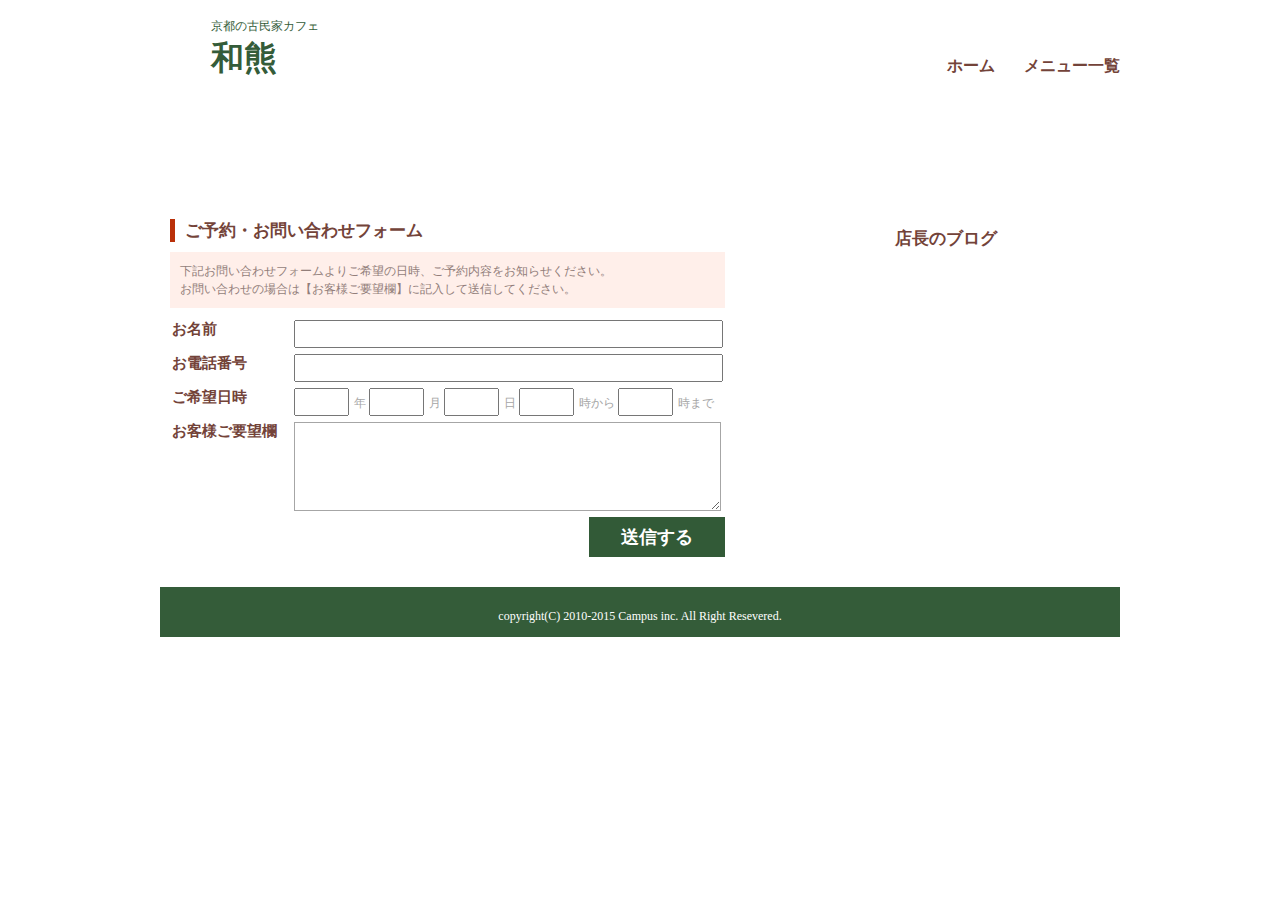
<file: contact.html>
<!DOCTYPE html>
<html lang="ja">

<head>
    <meta charset="UTF-8">
    <title>古民家カフェ 和熊</title>
    <link rel="stylesheet" href="style.css" type="text/css" media="screen">
    <link rel="icon" type="image/png" href="https://github.com/Ukoma/-/blob/main/%E7%86%8A%E3%81%AE%E9%A1%94%E3%81%AE%E3%82%A2%E3%82%A4%E3%82%B3%E3%83%B3%20(1).png?raw=true">
</head>

<body>

<div id="wrapper">

      <!--ヘッダーここから-->
      <header>
        <h1>
          京都の古民家カフェ<br>
          <span>和熊<span>
        </h1>

        <nav>
          <ul>
            <li><a href="index.html">ホーム</a></li>
            <li><a href="menu.html">メニュー一覧</a></li><l>
          </l>
          </ul>
        </nav>

        <div class="clear"></div>


        <!-- <p id="nav_tel">
          <img src="images/tel_nav.jpg" alt="お電話でのご予約はこちらまで 012-345-6789">
        </p> -->

      </header>
      <!--ヘッダーここまで-->

      <!--中見出しここから-->
       <h2 id="heading" class="box-shadow">
          ご予約・お問い合わせ
      </h2>
      <!--中見出しここまで-->

      <!--左ここから-->
      <div id=left class="box-shadow">
        <h3>ご予約・お問い合わせフォーム</h3>
          <p  id="contact_text">
            下記お問い合わせフォームよりご希望の日時、ご予約内容をお知らせください。<br>
            お問い合わせの場合は【お客様ご要望欄】に記入して送信してください。
          </p>
          <form>
            <table>
              <tr>
                <td class="form_title">
                  <label for="form_name">お名前</label>
                </td>
                <td class="form_contents">
                  <input type="text" id="form_name">
                </td>
              </tr>

              <tr>
                <td class="form_title">
                  <label for="form_tel">お電話番号</label>
                </td>
                <td class="form_contents">
                  <input type="text" id="form_tel">
                </td>
              </tr>

              <tr>
                <td class="form_title">
                  <label for="form_time">ご希望日時</label>
                </td>
                <td class="form_contents">
                  <input type="text" class="form_time">年
                  <input type="text" class="form_time">月
                  <input type="text" class="form_time">日
                  <input type="text" class="form_time">時から
                  <input type="text" class="form_time">時まで
                </td>
              </tr>

              <!-- <tr>
                <td class="form_title">
                  <label for="form_menu">ご希望メニュー</label>
                </td>
                <td class="from_contents">
                  <input type="checkbox" id="menu_cut" value="カット">
                  <label for="menu_cut">カット</label>
                  <input type="checkbox" id="menu_color" value="カラー">
                  <label for="menu_color">カラー</label>
                  <input type="checkbox" id="menu_perm" value="パーマ">
                  <label for="menu_perm">パーマ</label>
                </td>
              </tr> -->

              <tr>
                <td class="form_title">
                  <label for="form_textarea">お客様ご要望欄</label>
                </td>
                <td class="form_contents">
                  <textarea id="form_textarea"></textarea>
                </td>
              </tr>
            </table>

            <p id="submit">
              <input type="submit" value="送信する">
            </p>
          </form>
      </div>
      <!--左ここまで-->

      <!--右ここから-->
      <div id=right >
        <ul>
          <!-- <li class="box-shadow"><a id="contact" href="#">ご予約・お問い合わせ</a></li> -->
          <li class="box-shadow"><a id="blog" href="#">店長のブログ</a></li>
        </ul>
      </div>
      <!--右ここまで-->

      <div class="clear"></div>

      <!--フッターここから-->
      <footer>
        <p>copyright(C) 2010-2015 Campus inc. All Right Resevered.</p>
      </footer>
      <!--フッターここまで-->


   </h2><!--#wrapper-->

</body>

</html>
</file>
<file: style.css>
@charset "utf-8";

/* ========================================
    リセットcss
========================================= */
html, body, div, span, applet, object, iframe,
h1, h2, h3, h4, h5, h6, p, blockquote, pre,
a, abbr, acronym, address, big, cite, code,
del, dfn, em, img, ins, kbd, q, s, samp,
small, strike, strong, sub, sup, tt, var,
b, u, i, center,
dl, dt, dd, ol, ul, li,
fieldset, form, label, legend,
table, caption, tbody, tfoot, thead, tr, th, td,
article, aside, canvas, details, embed,
figure, figcaption, footer, header, hgroup,
menu, nav, output, ruby, section, summary,
time, mark, audio, video {
	margin: 0;
	padding: 0;
	border: 0;
	font-style:normal;
	font-weight: normal;
	font-size: 100%;
	vertical-align: baseline;
}
article, aside, details, figcaption, figure,
footer, header, hgroup, menu, nav, section {
	display: block;
}


/* ========================================
    レイアウト用
========================================= */

body{
  background:url(https://github.com/Ukoma/-/blob/main/%E5%A3%81.png?raw=true);
  border-top: 5px solid 345c39;#
  font-family: "メイリオ meiryo";

}

div#wrapper{
    width: 960px;
    margin: 0 auto 0 auto;
    padding: 0 4%;
}

.box-shadow{box-shadow: 0 2px 7px rgba(83.78.61.0.3);}
/* ========================================
    ヘッター用
========================================= */
header{
  width: 960px;
  height: 49px;
  padding: 20px 0;
  position: relative;
}

header h1{
  font-size: 12px;
  color: #345c39;
  padding-left: 51px;
  line-height: 1;
  height: 49px;
  float: left;

}

header nav{
  float: right;
}

header h1 span{
  font-size: 33px;
  color: #345c39;
  font-weight: bold;
  margin-top: 10px;
  display: inline-block;
}

header nav ul li{
  float:left;
  margin-left: 29px;
  margin-top: 36px;
  list-style: none;
}


header nav ul li:hover{
  background: url(https://github.com/Ukoma/-/blob/main/navbar.png?raw=true)no-repeat center bottom;
  height: 36px;
  display: inline-block;
}

header nav ul li a{
  font-size: 16px;
  font-weight: bold;
  color: #734339;
  text-decoration: none;
  height: 26px;
  display: inline-block;
}

header nav ul li a:hover{
  color:#345c39;
  border-bottom:4px solid #345c39;
}

div.clear{
  clear: both;
}

p#nav_tel{
  position: absolute;
  top:0;
  right: 0;
}
/* ========================================
    メイン画像用
========================================= */
div#mainimage{
  width: 950px;
  height: 290px;
  margin: 20px 0 20px 0;
  border: 5px solid #61200c7c ;
}



/* ========================================
    コンテンツ　レフト
========================================= */
div#left{
  width: 555px;
  height: auto;
  background-color: #ffffff;
  float: left;
  margin-right:20px;
  padding: 10px;
  margin-top: 20px;
}

div#left h2,div#left h3{
  font-size: 17px;
  font-weight: bold;
  color: #734339;
  border-left: 5px solid #ba3009;
  padding-left: 10px;
}

div#left ul{
  overflow: scroll;
  width: 555px;
  height: 145px;
}
div#left ul li{
  font-size: 13px;
  font-weight: normal;
  color: #927e7a;
  border-bottom: 1px dotted #d0d0d0;
  line-height: 32px;
}

div#left ul li span{
  font-size: 12px;
  font-weight: normal;
  color: #b5b3b3;
  margin-right: 15px;
}

.grid {
  display: grid;
  gap: 26px;
  grid-template-columns: repeat(3, minmax(240px, 100%));
  margin-top: 6%;
  margin-bottom: 50px;
  overflow: hidden;
  box-sizing: border-box;


}
.item{
  overflow: hidden;
}
img {
  width: 100%;
  height: auto;
  object-fit: cover;
}


/* ========================================
    サイド ライト
========================================= */
div#right{
  width: 365px;
  height: 201px;
  float: left;
  margin-top: 20px;
  }

div#right ul li{
  line-height: 60px;
  list-style: none;
}

div#right ul li a{
  width: 225px;
   height: 60px;
   display: block;
   font-size: 17px;
   font-weight: bold;
   color: #734339;
   text-decoration: none;
   padding-left: 140px;
}


div#right ul li a#contact{
    background: url(images/13バナー.png);
}

div#right ul li a#blog{
    background: url(https://github.com/Ukoma/-/blob/main/14%E3%83%90%E3%83%8A%E3%83%BC2.png?raw=true);
}

div.clear{
  clear: both;
}
/* ========================================
    フッター用
========================================= */
  footer{
    width: auto;
    height: 50px;
    background-color: #345c39 ;
    margin-top: 20px;
    font-size: 12px;
    color: #ffffff;
    text-align: center;
    line-height: 58px;
  }

/* ========================================
    メニュー一覧
========================================= */
h2#heading{
  background: url(https://github.com/Ukoma/-/blob/main/%E3%82%8F%E3%81%8C%E3%81%97.png?raw=true);
  width: 925px;
  height: 70px;
  border: 5px solid #ffffff;
  margin-bottom: 20px;
  font-size: 27px;
  font-weight: bold;
  color: #ffffff;
  line-height: 70px;
  padding-left: 23px;
}

div#left dl dt{
  font-size: 15px;
  font-weight: normal;
  color: #734339;
}

div#left dl dd{
  font-size: 13px;
  font-weight: normal;
  color: #927e7a;
  margin-left: 10px;
  margin-bottom: 20px;
}

div#left dl dd:last-child{
  margin-bottom: 0 ;
}

/* ========================================
    コンタクトページ
========================================= */

p#contact_text{
  font-size: 12px;
  color: #927e7a;
  line-height: 18px;
  background-color: #ffefea;
  padding: 10px;
  margin-top: 10px;
  margin-bottom: 10px;
}

td.form_title{
  width: 131px;
  height: 32px;
  font-size: 15px;
  color: #734339;
  font-weight: bold;
  vertical-align: top;
}

td.form_contents{
  font-size: 12px;
  color: #a6a6a6 ;
}


td.form_title label{
  font-weight: bold;
}

td.form_contents input#form_name,
td.form_contents input#form_tel{
  width: 421px;
  height: 22px;
}

td.form_contents input.form_time{
  width: 47px;
  height: 22px;
  margin-right: 5px;
  display: inline-block;
}
td.form_contents textarea{
  width: 421px;
  height: 83px;
  border: 1px solid #a6a6a6;
}

p#submit{
  text-align: right;

}

p#submit input{
  background-color: #325a37;
  border: none;
  font-size: 18px;
  color: #ffffff;
  font-weight: bold;
  width: 136px;
  height: 40px;
}

p#submit input:hover{
  cursor: pointer;
  opacity: 0.8 ;
}
</file>
